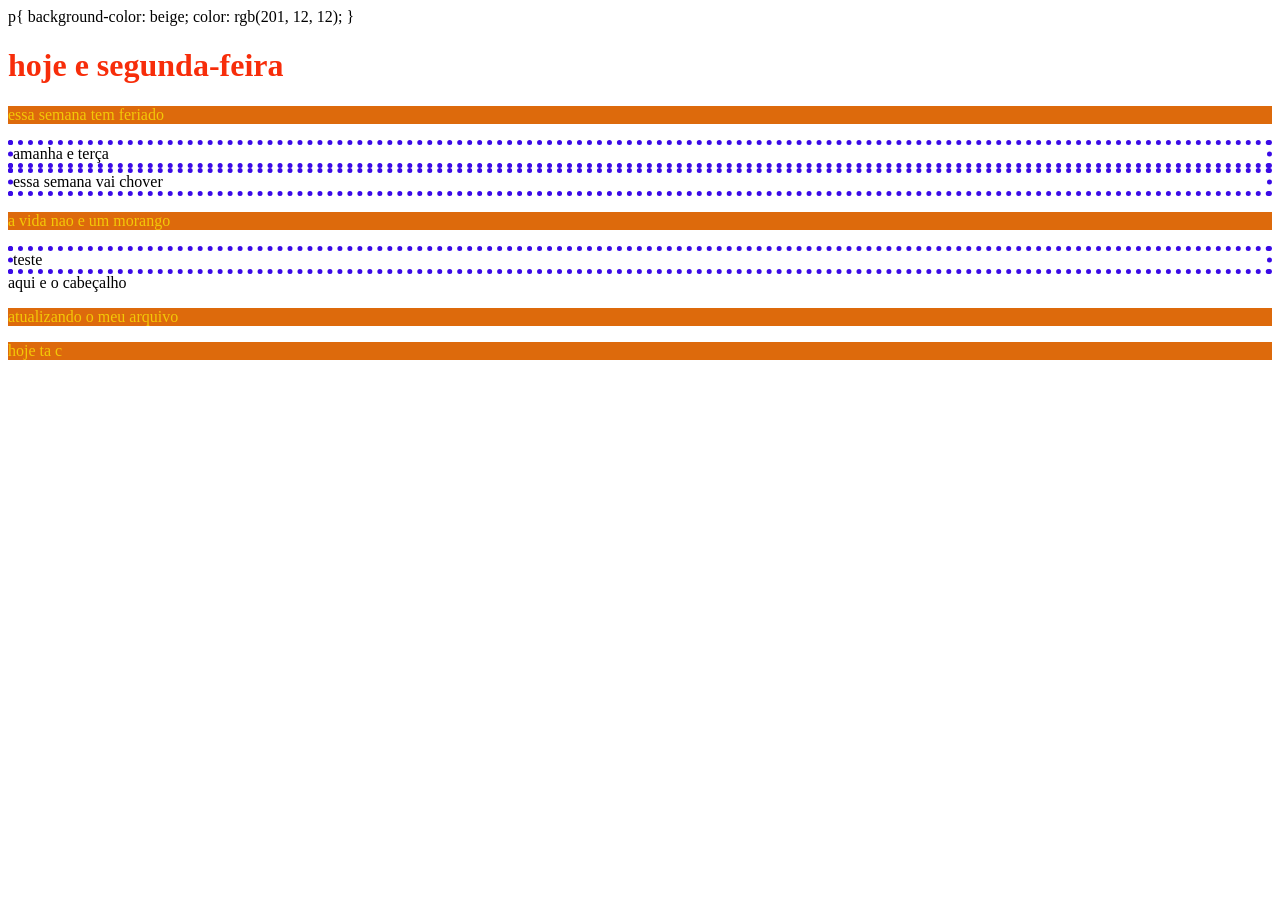
<file: index.html>
<!DOCTYPE html>
<html lang="en">
<head>
    <meta charset="UTF-8">
    <meta name="viewport" content="width=device-width, initial-scale=1.0">
    <title>Document</title>
    <link rel="stylesheet" href="style.css">
        p{
            background-color: beige; color: rgb(201, 12, 12);
        }
    
</head>
<body>
    <h1 style="color: rgb(247, 45, 10);">hoje e segunda-feira</h1>

    <p>essa semana tem feriado</p>

    <div>
        amanha e terça
    </div>

    <div class="texto">
        essa semana vai chover

    </div>

    <section class="texto">
        <p>a vida nao e um morango</p>
        <div class="texto">teste</div>
    </section>

    <header id="cabeçalho">
        aqui e o cabeçalho
    </header>

    <p>atualizando o meu arquivo</p>
    <p>hoje ta c</p>
    
</body>
</html>
</file>
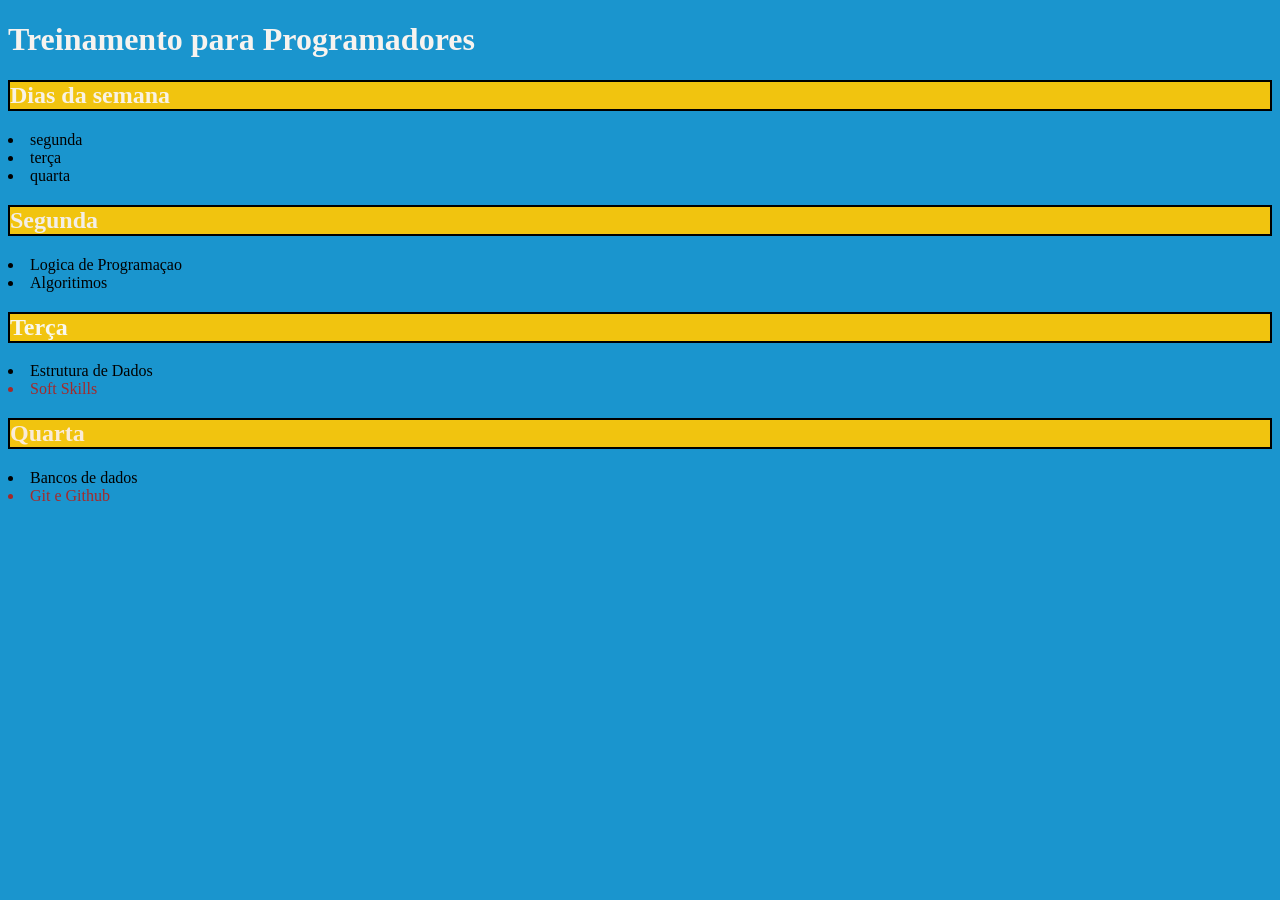
<file: exerc/exercio.html>
<!DOCTYPE html>
<html lang="en">
<head>
    <meta charset="UTF-8">
    <meta name="viewport" content="width=device-width, initial-scale=1.0">
    <title>Document</title>
    <link rel="stylesheet" href="style2.css">
</head>
<body>

    <h1 style="color: rgb(247, 243, 239);">Treinamento para Programadores</h1>

    <h2 style="color: rgb(248, 242, 228);">Dias da semana</h2>
    <div>
        <li>segunda</li>
        <li>terça</li>
        <li>quarta</li>
    </div>
    
    <h2 style="color: rgb(243, 238, 231);">Segunda</h2>
    <div>
        <li>Logica de Programaçao</li>
        <li>Algoritimos</li></div>
    

    <h2 >Terça</h2>
    <div><li>Estrutura de Dados</li>
        <li class="texto">Soft Skills</li>
    </div>
    

    <h2 style="color: antiquewhite;" class="texto">Quarta</h2>
    <div>
        <li >Bancos de dados</li>
        <li class="texto">Git e Github</li>
    </div>
    
    
</body>
</html>
</file>
<file: style.css>
p {
    background-color: rgb(221, 106, 12);
    color: rgb(243, 200, 7);
}
 
div {
    border: rgb(58, 10, 230) 5px dotted;
}

text{

    color: brown;
}
}
</file>
<file: exerc/style2.css>
body{
    background-color: rgb(26, 149, 206);
}
h2 {
    border: bac rgb(30, 6, 117) 5px dotted;
    background-color: rgb(209, 230, 21);
    color: rgb(248, 247, 239);
    background-color: #f1c40f;
    border: solid 2px black;
    
}
.texto{
    color: brown;
}
</file>
